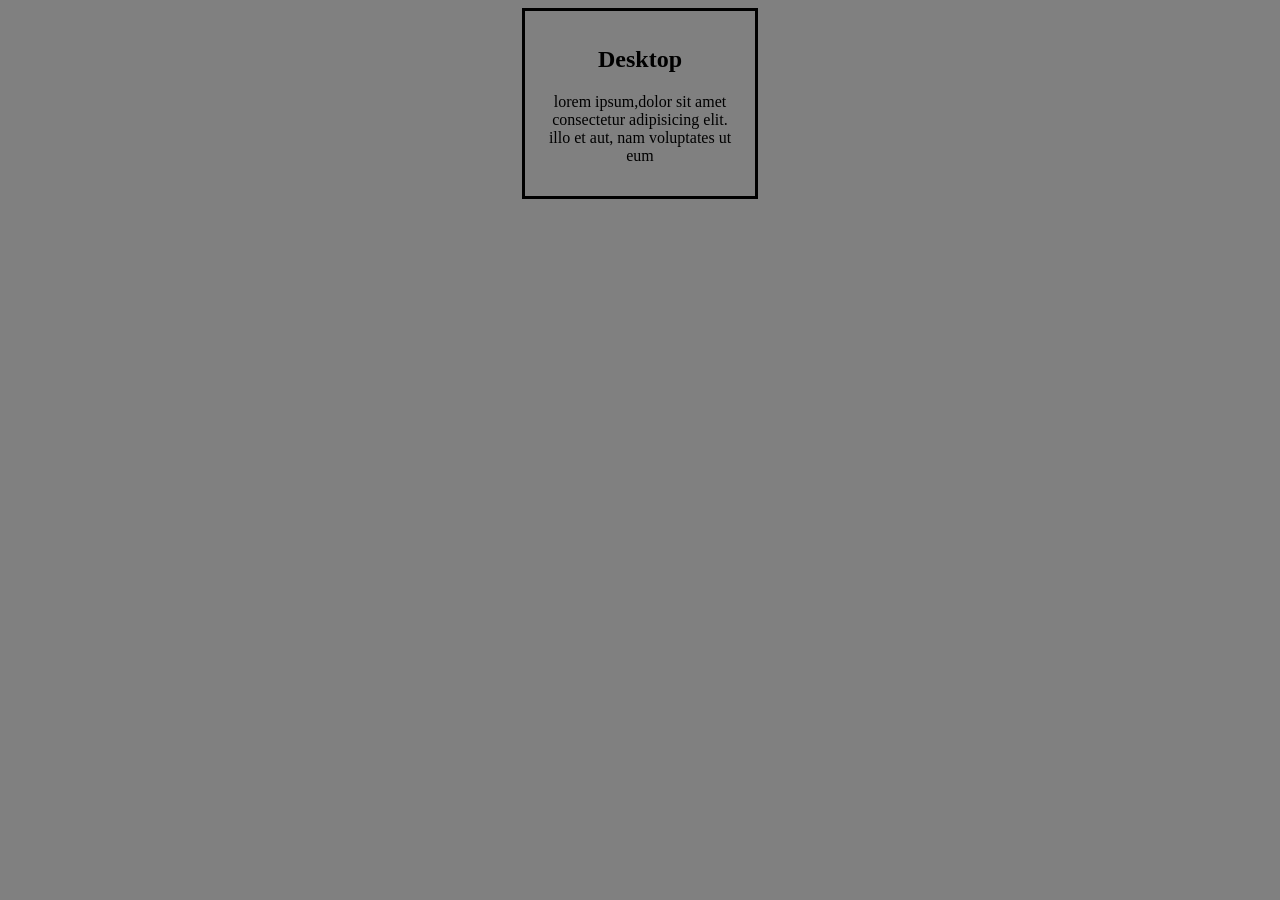
<file: 16_media_queries.html>
<!DOCTYPE html>
<html lang="en">
<head>
    <meta charset="UTF-8">
    <meta name="viewport" content="width=device-width, initial-scale=1.0">
    <title>Media Queries</title>
    <style>
        .box{
            border: 3px solid #000;
            padding: 15px;
            text-align: center;
            width: 200px;
            margin: auto;
            display: none;
        }

        /* mobile devices*/
        @media (max-width: 500px){
            body{
                background-color: red;
            }
            #mobile{
                display: block;
            }
        }

        /*tablet*/
        @media (min-width: 501px) and (max-width: 768px){
              body{
                background-color: green;
            }
            #tablet{
                display: block;
            }
        }
        /*desktop*/
        @media (min-width: 769px) {
            body{
                background-color: grey;
            }
            #desktop{
                display: block;
            }  
        }
    </style>
</head>
<body>
    <div id="desktop" class="box">
    <h2>Desktop</h2>
    <p>lorem ipsum,dolor sit amet consectetur adipisicing
        elit. illo et aut, nam voluptates ut eum
    </p>
    </div>
     <div id="tablet" class="box">
    <h2>Tablet</h2>
    <p>lorem ipsum,dolor sit amet consectetur adipisicing
        elit. illo et aut, nam voluptates ut eum
    </p>
    </div>
     <div id="mobile" class="box">
    <h2>Mobile</h2>
    <p>lorem ipsum,dolor sit amet consectetur adipisicing
        elit. illo et aut, nam voluptates ut eum
    </p>
    </div>
</body>
</html>
</file>
